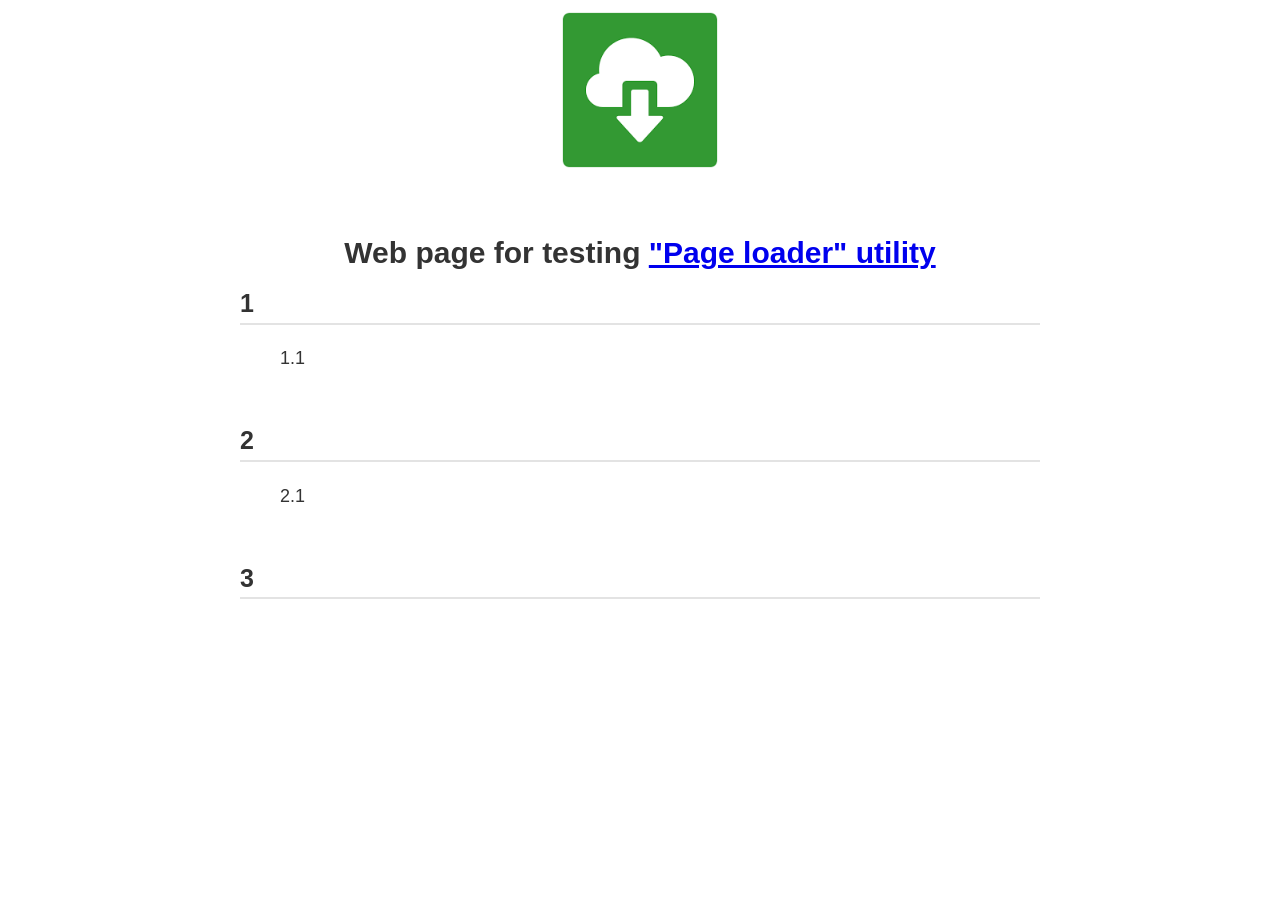
<file: tests/fixtures/expected/page-loader-test-.html>
<!DOCTYPE html>
<html lang="ru">
 <head>
  <meta charset="utf-8">
  <meta content="width=device-width, initial-scale=1.0" name="viewport">
  <link href="page-loader-test-_files/page-loader-test-assets-styles-app.css" media="all" rel="stylesheet" src="assets/styles/app.css">
  <script src="https://code.jquery.com/jquery-3.3.1.slim.min.js">
  </script>
  <script src="page-loader-test-_files/page-loader-test-assets-src-index.js">
  </script>
  <title>
   Testing "Page loader"
  </title>
 </head>
 <body>
  <main>
   <img class="center" src="page-loader-test-_files/page-loader-test-assets-src-download.png">
   <section>
    <h1>
     Web page for testing
     <a href="https://github.com/Andrka/python-project-lvl3" target="_blank">
      "Page loader" utility
     </a>
    </h1>
    <h2>
     1
    </h2>
    <ul>
     <le>
      1.1
     </le>
    </ul>
   </section>
   <section>
    <h2>
     2
    </h2>
    <ul>
     <le>
      2.1
     </le>
    </ul>
   </section>
   <section>
    <h2>
     3
    </h2>
   </section>
  </main>
 </body>
</html>
</file>
<file: tests/fixtures/expected/page-loader-test-_files/page-loader-test-assets-styles-app.css>
body {
  margin: 0;
  font-size: 18px;
  line-height: 1.5;
  color: #333;
  font-family: sans-serif;
}

h1 {
  margin-top: 50px;
  margin-bottom: 10px;
  font-size: 30px;
  text-align: center;
}

h2 {
  margin-top: 0;
  padding-bottom: 30px;
  font-size: 25px;
  text-align: center;
  border-bottom: 2px solid #e3e3e3;
}

main {
  width: 900px;
  margin: auto;
}

section {
  margin-top: 50px;
  margin-bottom: 50px;
  margin-left: 0;
  margin-right: 0;
  padding-left: 50px;
  padding-right: 50px;
  padding-top: 0;
  padding-bottom: 0;
}

le {
  margin-bottom: 10px;
}

section > h2 {
  padding-top: 0;
  padding-bottom: 0;
  padding-left: 0;
  padding-right: 0;
  text-align: left;
  width: none;
}

.center {
  display: block;
  margin-left: auto;
  margin-right: auto;
  width: 20%;
}
</file>
<file: tests/fixtures/full_result/andrka-github-io-page-loader-test-_files/andrka-github-io-page-loader-test-assets-styles-app.css>
body {
  margin: 0;
  font-size: 18px;
  line-height: 1.5;
  color: #333;
  font-family: sans-serif;
}

h1 {
  margin-top: 50px;
  margin-bottom: 10px;
  font-size: 30px;
  text-align: center;
}

h2 {
  margin-top: 0;
  padding-bottom: 30px;
  font-size: 25px;
  text-align: center;
  border-bottom: 2px solid #e3e3e3;
}

main {
  width: 900px;
  margin: auto;
}

section {
  margin-top: 50px;
  margin-bottom: 50px;
  margin-left: 0;
  margin-right: 0;
  padding-left: 50px;
  padding-right: 50px;
  padding-top: 0;
  padding-bottom: 0;
}

le {
  margin-bottom: 10px;
}

section > h2 {
  padding-top: 0;
  padding-bottom: 0;
  padding-left: 0;
  padding-right: 0;
  text-align: left;
  width: none;
}

.center {
  display: block;
  margin-left: auto;
  margin-right: auto;
  width: 20%;
}
</file>
